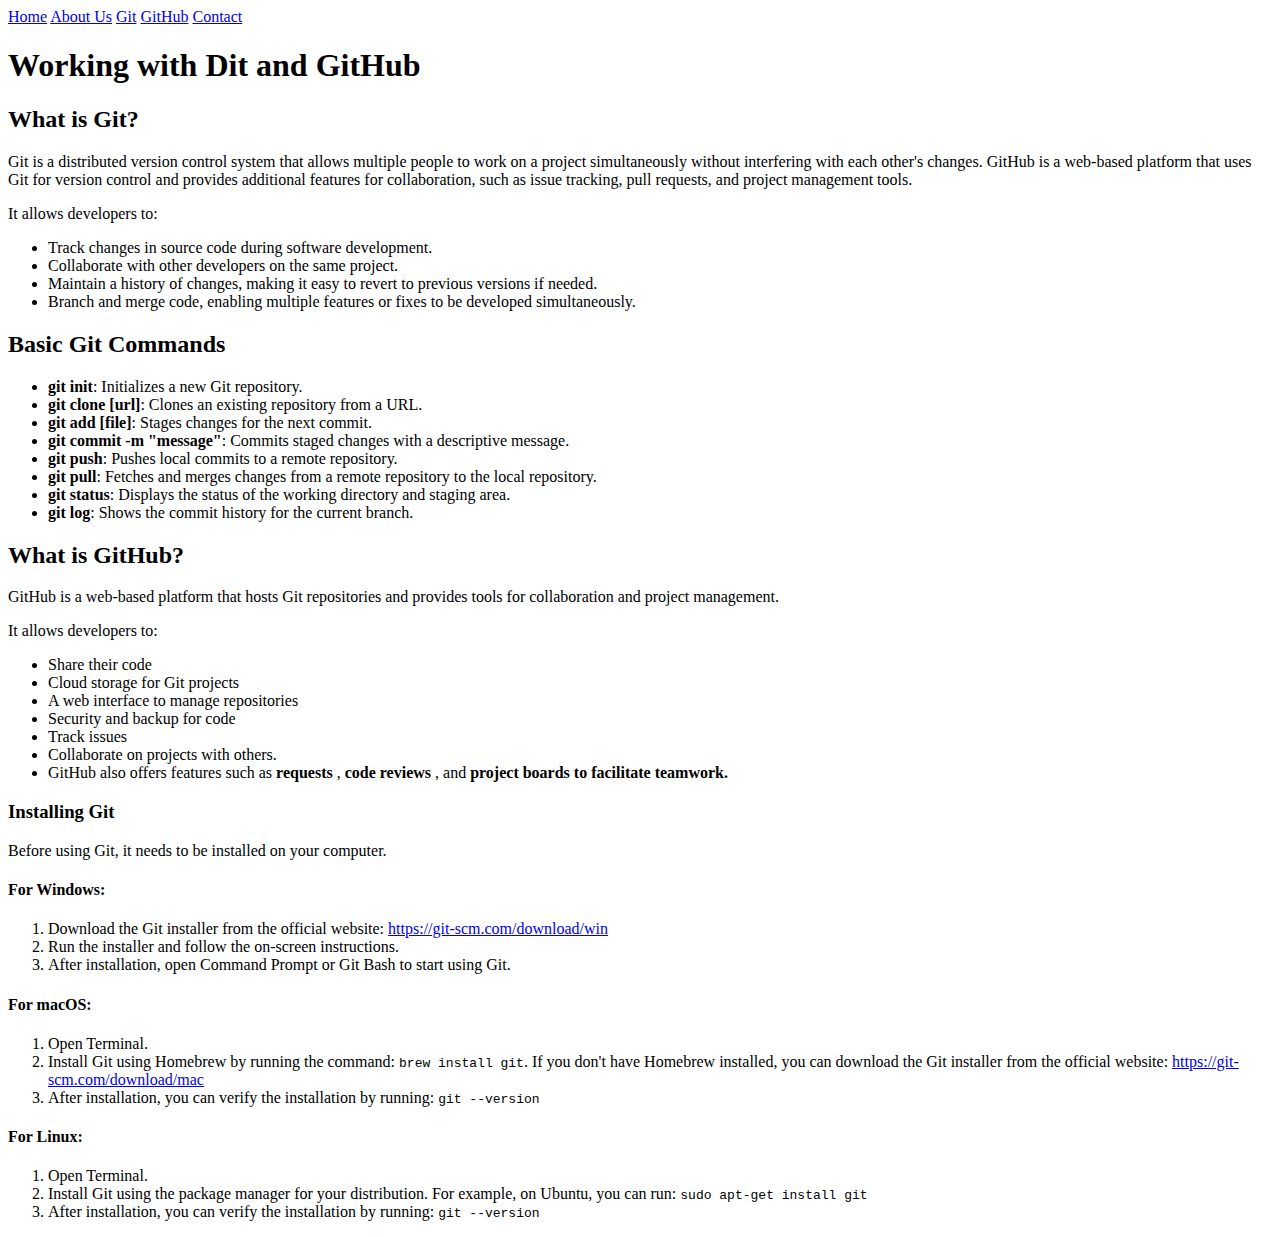
<file: git-basics/index.html>
<!DOCTYPE html>
<html lang="en">

<head>
    <meta charset="UTF-8">
    <meta name="viewport" content="width=device-width">
    <title>GIT AND GITHUB</title>
</head>

<body>
    <a href="index.html">Home</a>
    <a href="about.html">About Us</a>
    <a href="git.html">Git</a>
    <a href="github.html">GitHub</a>
    <a href="contact.html">Contact</a>



    <h1>Working with Dit and GitHub</h1>
    <h2> What is Git?</h2>
    <p>Git is a distributed version control system that allows multiple people to work on a project simultaneously
        without interfering with each other's changes. GitHub is a web-based platform that uses Git for version control
        and provides additional features for collaboration, such as issue tracking, pull requests, and project
        management tools.</p>

    <p>It allows developers to:</p>
    <ul>
        <li>Track changes in source code during software development.</li>
        <li>Collaborate with other developers on the same project.</li>
        <li>Maintain a history of changes, making it easy to revert to previous versions if needed.</li>
        <li>Branch and merge code, enabling multiple features or fixes to be developed simultaneously.</li>
    </ul>

    <h2>Basic Git Commands</h2>
    <ul>
        <li><strong>git init</strong>: Initializes a new Git repository.</li>
        <li><strong>git clone [url]</strong>: Clones an existing repository from a URL.</li>
        <li><strong>git add [file]</strong>: Stages changes for the next commit.</li>
        <li><strong>git commit -m "message"</strong>: Commits staged changes with a descriptive message.</li>
        <li><strong>git push</strong>: Pushes local commits to a remote repository.</li>
        <li><strong>git pull</strong>: Fetches and merges changes from a remote repository to the local repository.</li>
        <li><strong>git status</strong>: Displays the status of the working directory and staging area.</li>
        <li><strong>git log</strong>: Shows the commit history for the current branch.</li>
    </ul>

    <h2>What is GitHub?</h2>

    <p>GitHub is a web-based platform that hosts Git repositories and provides tools for collaboration and project
        management.</p>
    <p>It allows developers to: </p>
    <ul>
        <li>Share their code</li>
        <li> Cloud storage for Git projects</li>
        <li> A web interface to manage repositories </li>
        <li>Security and backup for code</li>
        <li>Track issues</li>
        <li>Collaborate on projects with others.</li>
        <li>GitHub also offers features such as <strong> requests </strong>, <strong>code reviews </strong>, and
            <strong>project boards to facilitate teamwork.</strong>
        </li>
    </ul>

    <h3>Installing Git</h3>
    <p>Before using Git, it needs to be installed on your computer.</p>

    <h4>For Windows:</h4>
    <ol>
        <li>Download the Git installer from the official website: <a
                href="https://git-scm.com/download/win">https://git-scm.com/download/win</a></li>
        <li>Run the installer and follow the on-screen instructions.</li>
        <li>After installation, open Command Prompt or Git Bash to start using Git.</li>
    </ol>

    <h4>For macOS:</h4>
    <ol>
        <li>Open Terminal.</li>
        <li>Install Git using Homebrew by running the command: <code>brew install git</code>. If you don't have Homebrew
            installed, you can download the Git installer from the official website: <a
                href="https://git-scm.com/download/mac">https://git-scm.com/download/mac</a></li>
        <li>After installation, you can verify the installation by running: <code>git --version</code></li>
    </ol>
    <h4>For Linux:</h4>
    <ol>
        <li>Open Terminal.</li>
        <li>Install Git using the package manager for your distribution. For example, on Ubuntu, you can run:
            <code>sudo apt-get install git</code>
        </li>
        <li>After installation, you can verify the installation by running: <code>git --version</code></li>
    </ol>






</body>

</html>
</file>
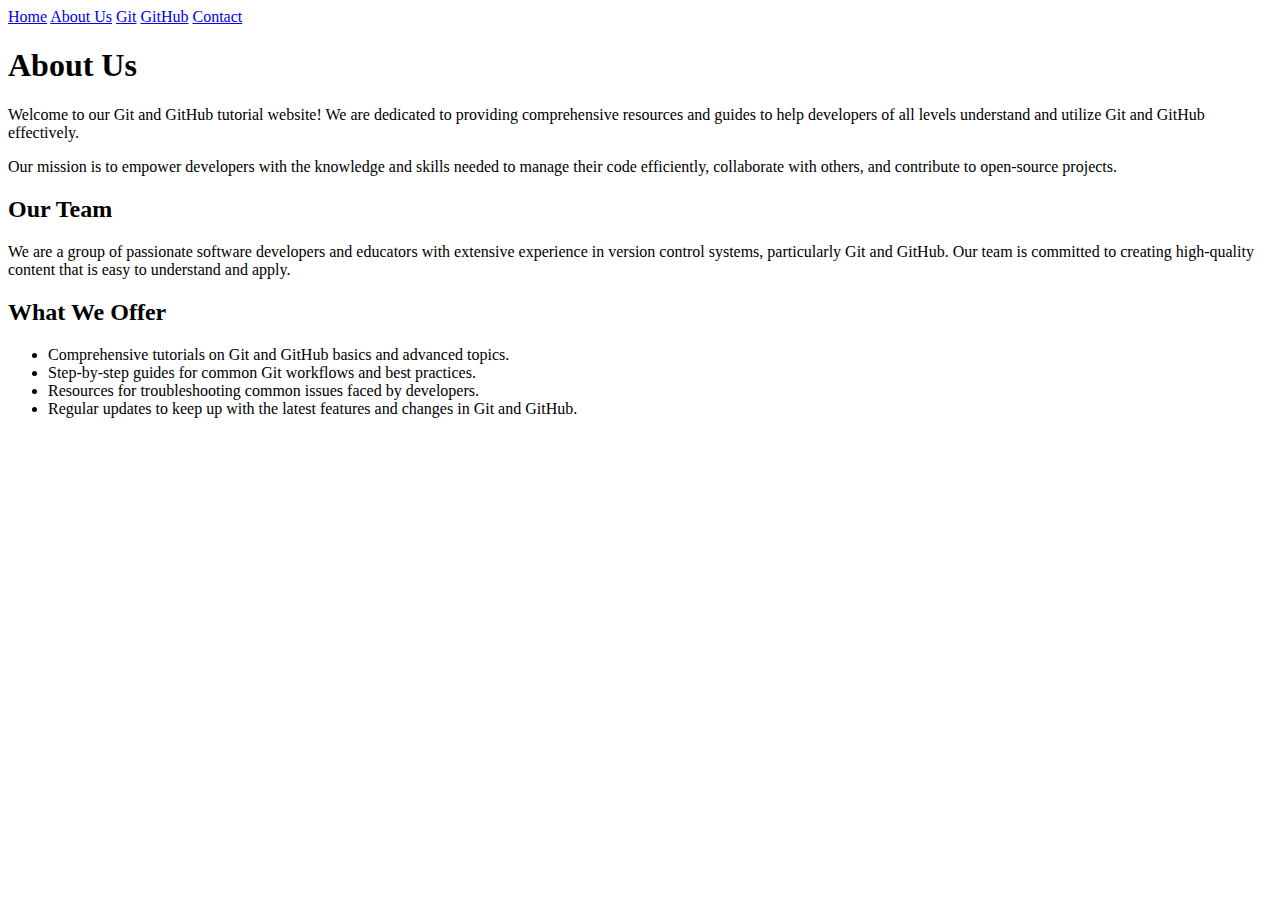
<file: git-basics/about.html>
<!DOCTYPE html>
<html lang="en">
<head>
    <meta charset="UTF-8">
    <meta name="viewport" content="width=device-width, initial-scale=1.0">
    <title>Document</title>
</head>
<body>
        <a href="index.html">Home</a>
        <a href="about.html">About Us</a>
        <a href="git.html">Git</a>
        <a href="github.html">GitHub</a>
        <a href="contact.html">Contact</a>
        
        

     

        <h1>About Us</h1>
        <p>Welcome to our Git and GitHub tutorial website! We are dedicated to providing comprehensive resources and guides to help developers of all levels understand and utilize Git and GitHub effectively.</p>
        <p>Our mission is to empower developers with the knowledge and skills needed to manage their code efficiently, collaborate with others, and contribute to open-source projects.</p>
        <h2>Our Team</h2>
        <p>We are a group of passionate software developers and educators with extensive experience in version control systems, particularly Git and GitHub. Our team is committed to creating high-quality content that is easy to understand and apply.</p>
        <h2>What We Offer</h2>
        <ul>
            <li>Comprehensive tutorials on Git and GitHub basics and advanced topics.</li>
            <li>Step-by-step guides for common Git workflows and best practices.</li>
            <li>Resources for troubleshooting common issues faced by developers.</li>
            <li>Regular updates to keep up with the latest features and changes in Git and GitHub.</li>
        </ul>
       
</body>
</html>
</file>
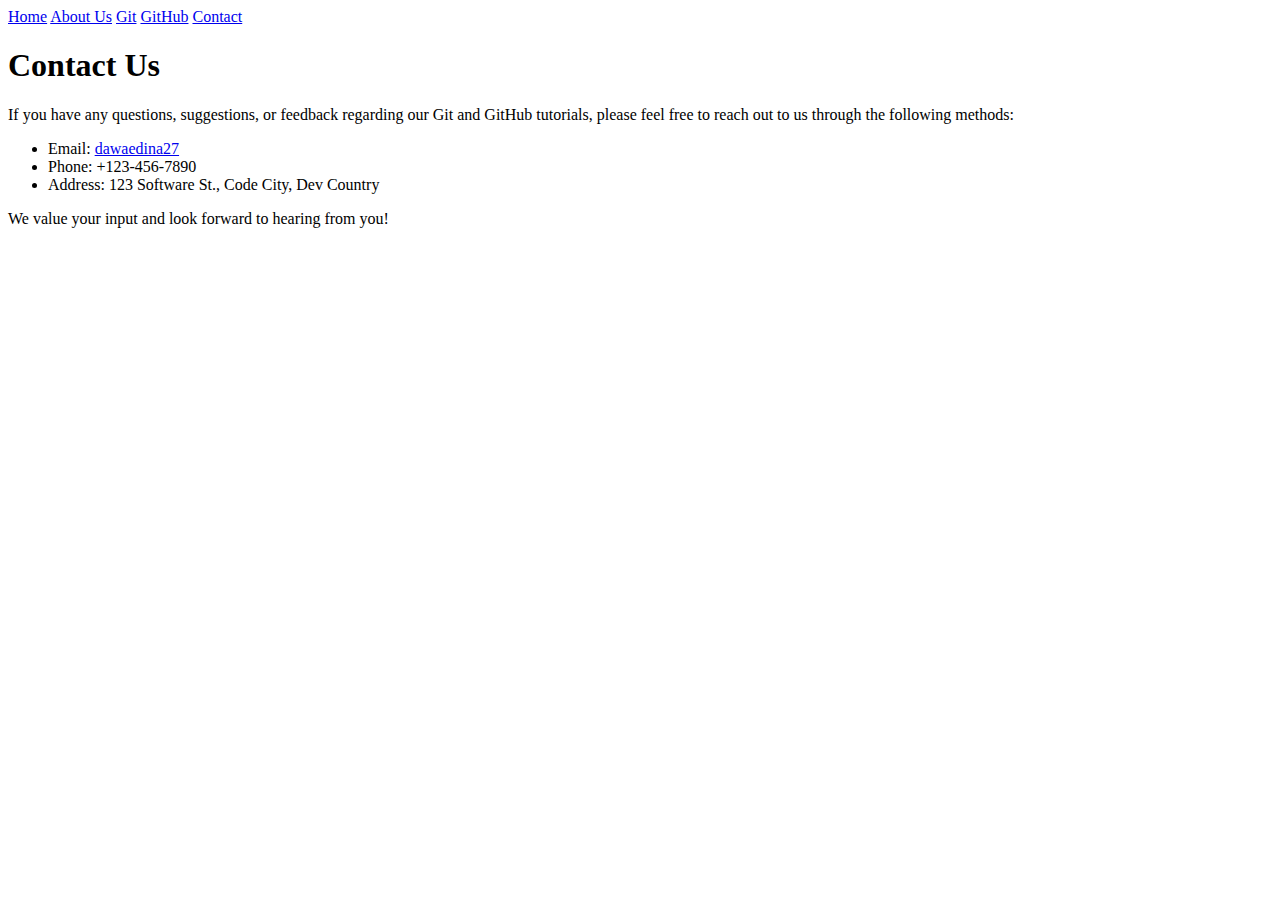
<file: git-basics/contact.html>
<!DOCTYPE html>
<html lang="en">
<head>
    <meta charset="UTF-8">
    <meta name="viewport" content="width=device-width, initial-scale=1.0">
    <title>Document</title>
</head>
<body>
        <a href="index.html">Home</a>
        <a href="about.html">About Us</a>
        <a href="git.html">Git</a>
        <a href="github.html">GitHub</a>
        <a href="contact.html">Contact</a>

        
        <h1>Contact Us</h1>
        <p>If you have any questions, suggestions, or feedback regarding our Git and GitHub tutorials, please feel free to reach out to us through the following methods:</p>
        <ul>
            <li>Email:
                <a href="mailto:dawaedina27@gmail.com">dawaedina27</a>
            </li>
            <li>Phone: +123-456-7890</li>
            <li>Address: 123 Software St., Code City, Dev Country</li>
        </ul>
        <p>We value your input and look forward to hearing from you!</p>

    
</body>
</html>
</file>
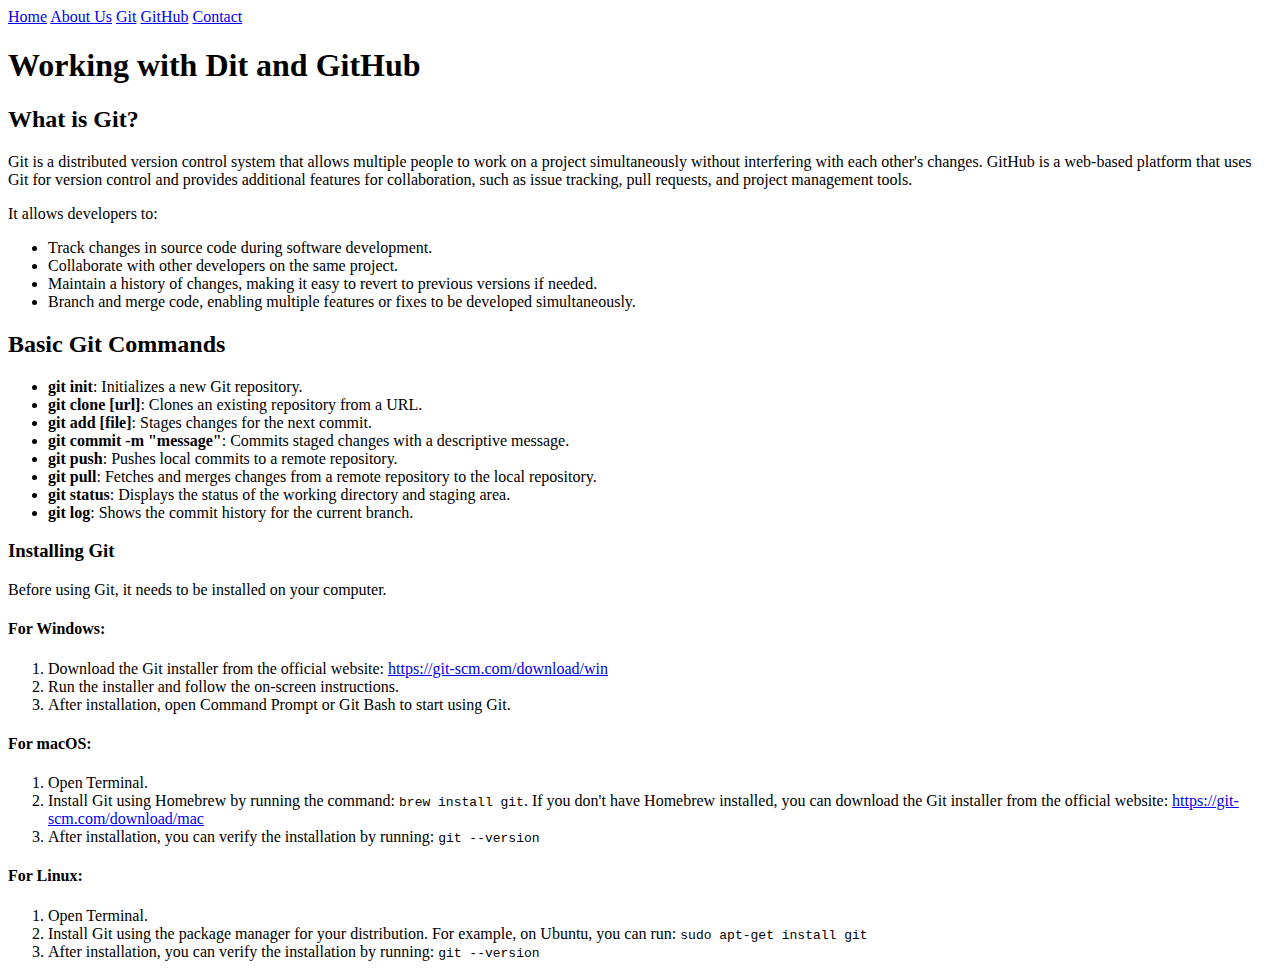
<file: git-basics/git.html>
<!DOCTYPE html>
<html lang="en">
    <head>
        <meta charset="UTF-8">
        <meta name="viewport" content="width=device-width">
        <title>GIT AND GITHUB</title>
    </head>
    <body>
        <a href="index.html">Home</a>
        <a href="about.html">About Us</a>
        <a href="git.html">Git</a>
        <a href="github.html">GitHub</a>
        <a href="contact.html">Contact</a>


    

        <h1>Working with Dit and GitHub</h1>
        <h2> What is Git?</h2>
        <p>Git is a distributed version control system that allows multiple people to work on a project simultaneously without interfering with each other's changes. GitHub is a web-based platform that uses Git for version control and provides additional features for collaboration, such as issue tracking, pull requests, and project management tools.</p>

        <p>It allows developers to:</p>
        <ul>
            <li>Track changes in source code during software development.</li>
            <li>Collaborate with other developers on the same project.</li>
            <li>Maintain a history of changes, making it easy to revert to previous versions if needed.</li>
            <li>Branch and merge code, enabling multiple features or fixes to be developed simultaneously.</li>
        </ul>

        <h2>Basic Git Commands</h2>
        <ul>
            <li><strong>git init</strong>: Initializes a new Git repository.</li>
            <li><strong>git clone [url]</strong>: Clones an existing repository from a URL.</li>
            <li><strong>git add [file]</strong>: Stages changes for the next commit.</li>
            <li><strong>git commit -m "message"</strong>: Commits staged changes with a descriptive message.</li>
            <li><strong>git push</strong>: Pushes local commits to a remote repository.</li>
            <li><strong>git pull</strong>: Fetches and merges changes from a remote repository to the local repository.</li>
            <li><strong>git status</strong>: Displays the status of the working directory and staging area.</li>
            <li><strong>git log</strong>: Shows the commit history for the current branch.</li>
        </ul>

        <h3>Installing Git</h3>
        <p>Before using Git, it needs to be installed on your computer.</p>

        <h4>For Windows:</h4>
        <ol>
            <li>Download the Git installer from the official website: <a href="https://git-scm.com/download/win">https://git-scm.com/download/win</a></li>
            <li>Run the installer and follow the on-screen instructions.</li>
            <li>After installation, open Command Prompt or Git Bash to start using Git.</li>
        </ol>

        <h4>For macOS:</h4>
        <ol>
            <li>Open Terminal.</li>
            <li>Install Git using Homebrew by running the command: <code>brew install git</code>. If you don't have Homebrew installed, you can download the Git installer from the official website: <a href="https://git-scm.com/download/mac">https://git-scm.com/download/mac</a></li>
            <li>After installation, you can verify the installation by running: <code>git --version</code></li>
        </ol>
        <h4>For Linux:</h4>
        <ol>
            <li>Open Terminal.</li>
            <li>Install Git using the package manager for your distribution. For example, on Ubuntu, you can run: <code>sudo apt-get install git</code></li>
            <li>After installation, you can verify the installation by running: <code>git --version</code></li>
        </ol>

        


        
        
    </body>
</html>
</file>
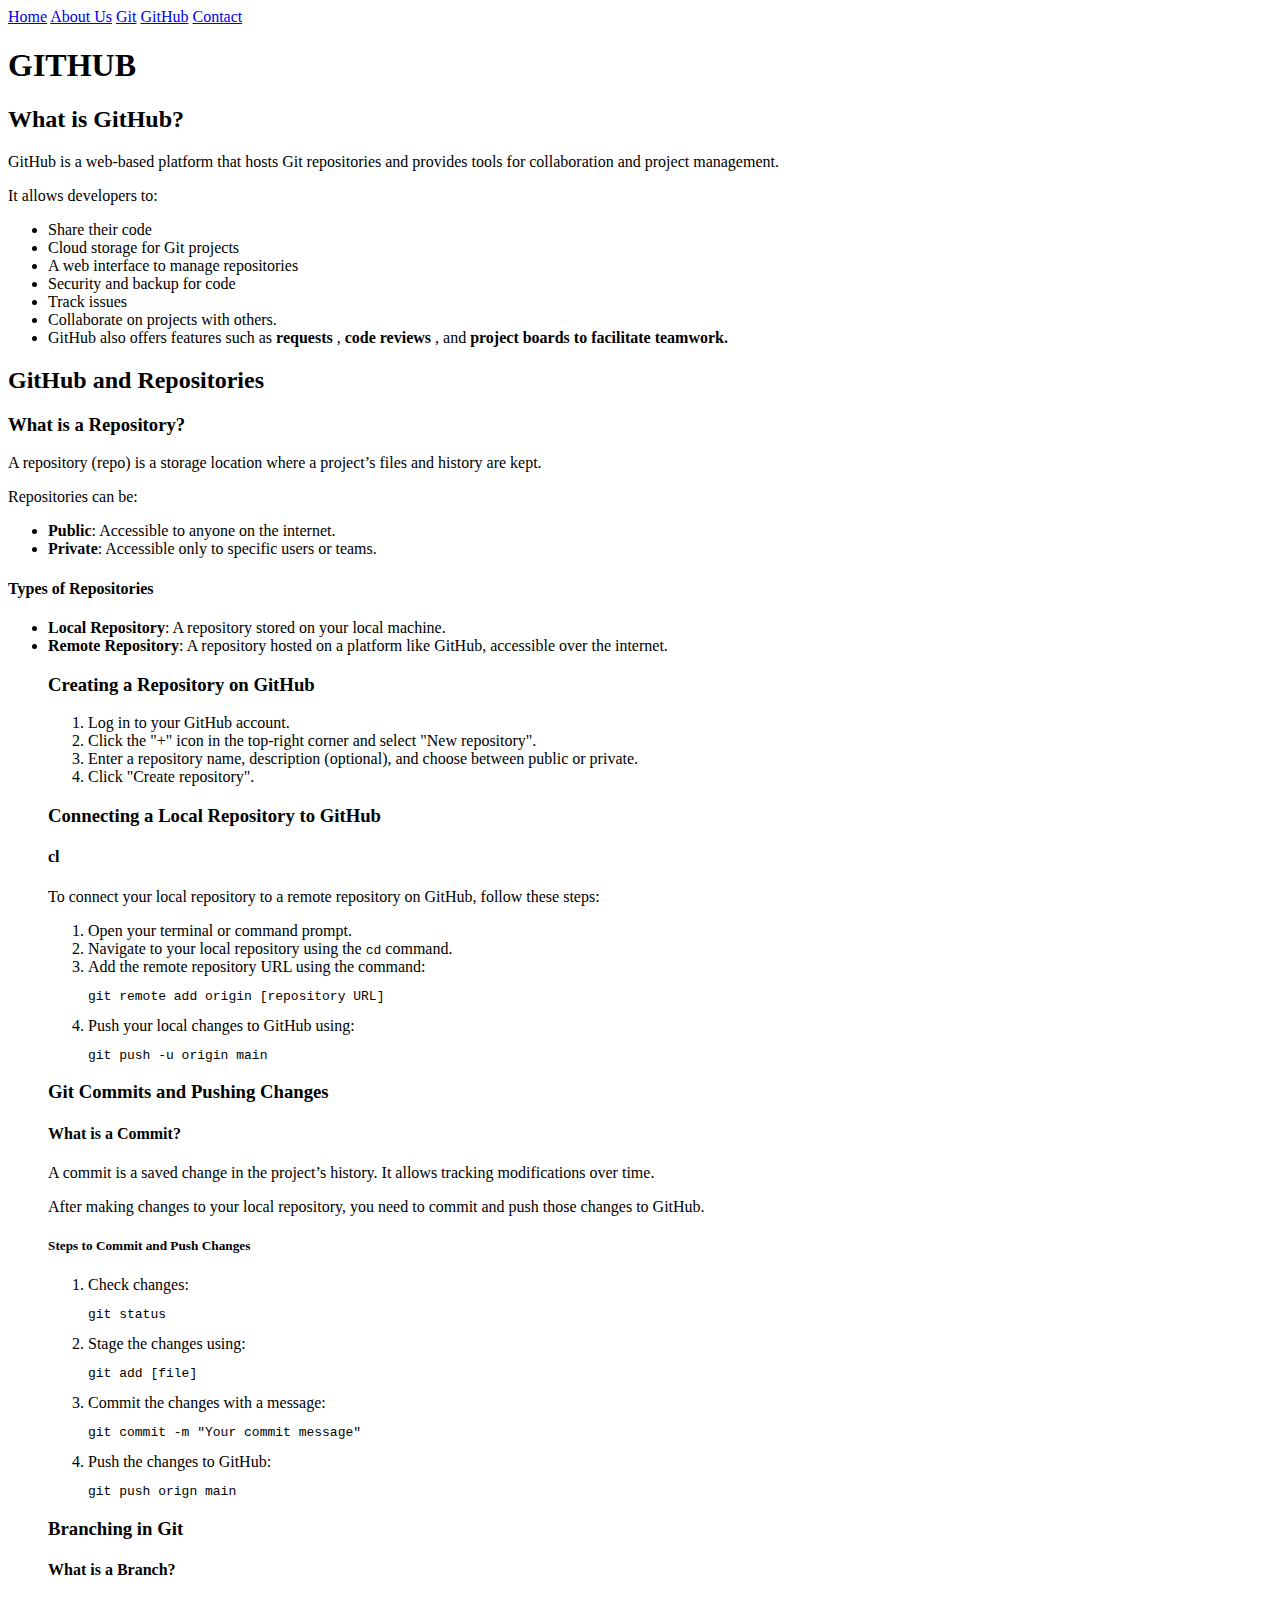
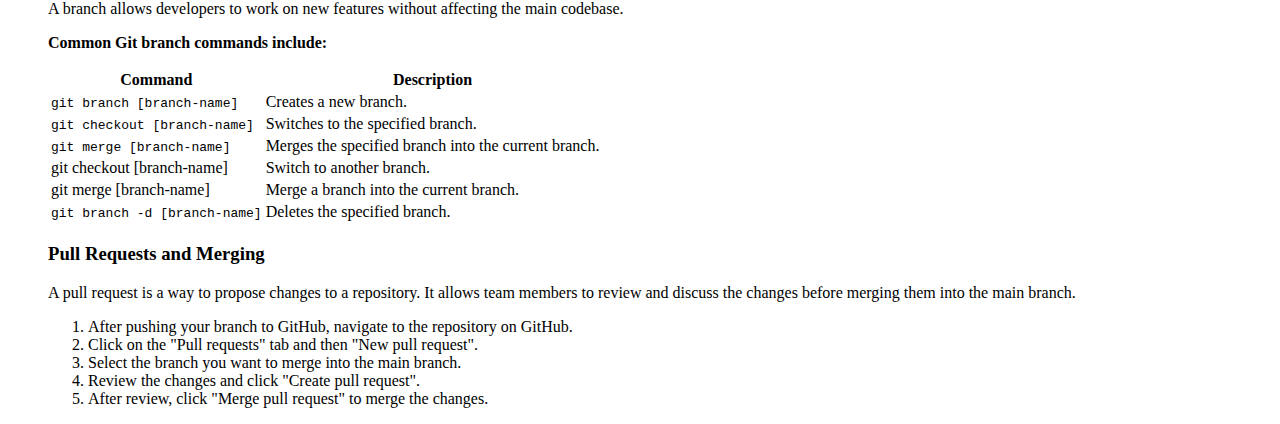
<file: git-basics/github.html>
<!DOCTYPE html>
<html lang="en">
    <head>
        <meta charset="UTF-8">
        <meta name="viewport" content="width=device-width">
        <title>GIT AND GITHUB</title>
    </head>
    <body>

        <a href="index.html">Home</a>
        <a href="about.html">About Us</a>
        <a href="git.html">Git</a>
        <a href="github.html">GitHub</a>
        <a href="contact.html">Contact</a>

        <h1>GITHUB</h1>


        <h2>What is GitHub?</h2>
    
        <p>GitHub is a web-based platform that hosts Git repositories and provides tools for collaboration and project management.</p>  
        <p>It allows developers to: </p> 
        <ul>
            <li>Share their code</li>
            <li> Cloud storage for Git projects</li>
            <li> A web interface to manage repositories </li>
            <li>Security and backup for code</li>
            <li>Track issues</li>   
            <li>Collaborate on projects with others.</li>
            <li>GitHub also offers features such as <strong> requests </strong>, <strong>code reviews </strong>, and <strong>project boards to facilitate teamwork.</strong></li>
        </ul>

        <h2>GitHub and Repositories</h2>
        <h3>What is a Repository?</h3>
        <p>A repository (repo) is a storage location where a project’s files and history are kept.</p>
        <p>Repositories can be:</p>
        <ul>
            <li><strong>Public</strong>: Accessible to anyone on the internet.</li>
            <li><strong>Private</strong>: Accessible only to specific users or teams.</li>
        </ul>

        <h4>Types of Repositories</h4>
        <ul>
            <li><strong>Local Repository</strong>: A repository stored on your local machine.</li>
            <li><strong>Remote Repository</strong>: A repository hosted on a platform like GitHub, accessible over the internet.</li>

       
            <h3>Creating a Repository on GitHub</h3>
        <ol>
            <li>Log in to your GitHub account.</li>
            <li>Click the "+" icon in the top-right corner and select "New repository".</li>
            <li>Enter a repository name, description (optional), and choose between public or private.</li>
            <li>Click "Create repository".</li>
        </ol>
        
        <h3>Connecting a Local Repository to GitHub</h3>
        <h4>cl</h4>
        <p>To connect your local repository to a remote repository on GitHub, follow these steps:</p>
        <ol>
            <li>Open your terminal or command prompt.</li>
            <li>Navigate to your local repository using the <code>cd</code> command.</li>
            <li>Add the remote repository URL using the command:
                <pre><code>git remote add origin [repository URL]</code></pre>
            </li>
            <li>Push your local changes to GitHub using:
                <pre><code>git push -u origin main</code></pre>
            </li>
        </ol>

        <h3>Git Commits and Pushing Changes</h3>
        <h4>What is a Commit?</h4>
        <p>A commit is a saved change in the project’s history. It allows tracking modifications over time.</p>
       
        <p>After making changes to your local repository, you need to commit and push those changes to GitHub.</p>
        <h5>Steps to Commit and Push Changes</h5>
        <ol>
            <li>Check changes:
                <pre><code>git status</code></pre>
            </li>
            <li>Stage the changes using:
                <pre><code>git add [file]</code></pre>
            </li>
            <li>Commit the changes with a message:
                <pre><code>git commit -m "Your commit message"</code></pre>
            </li>
            <li>Push the changes to GitHub:
                <pre><code>git push orign main</code></pre>
            </li>
        </ol>

            <h3>Branching in Git</h3>
            <h4>What is a Branch?</h4>
            <p>A branch allows developers to work on new features without affecting the main codebase.</p>
        
            <p><strong>Common Git branch commands include:</strong></p>
            <table>
                <tr>
                    <th>Command</th>
                    <th>Description</th>
                </tr>
                <tr>
                    <td><code>git branch [branch-name]</code></td>
                    <td>Creates a new branch.</td>
                </tr>
                <tr>
                    <td><code>git checkout [branch-name]</code></td>
                    <td>Switches to the specified branch.</td>
                </tr>
                <tr>
                    <td><code>git merge [branch-name]</code></td>
                    <td>Merges the specified branch into the current branch.</td>
                </tr>
                <tr>
                    <td>git checkout [branch-name]</td>
                    <td>Switch to another branch.</td>
                </tr>
                <tr>
                    <td>git merge [branch-name]</td>
                    <td>Merge a branch into the current branch.</td>
                </tr>

                <tr>
                    <td><code>git branch -d [branch-name]</code></td>
                    <td>Deletes the specified branch.</td>
                </tr>

            </table>
        <h3>Pull Requests and Merging</h3>
        <p>A pull request is a way to propose changes to a repository. It allows team members to review and discuss the changes before merging them into the main branch.</p>
        <ol>    
            <li>After pushing your branch to GitHub, navigate to the repository on GitHub.</li>
            <li>Click on the "Pull requests" tab and then "New pull request".</li>
            <li>Select the branch you want to merge into the main branch.</li>
            <li>Review the changes and click "Create pull request".</li>
            <li>After review, click "Merge pull request" to merge the changes.</li>
        </ol>

    </body>
</html>
</file>
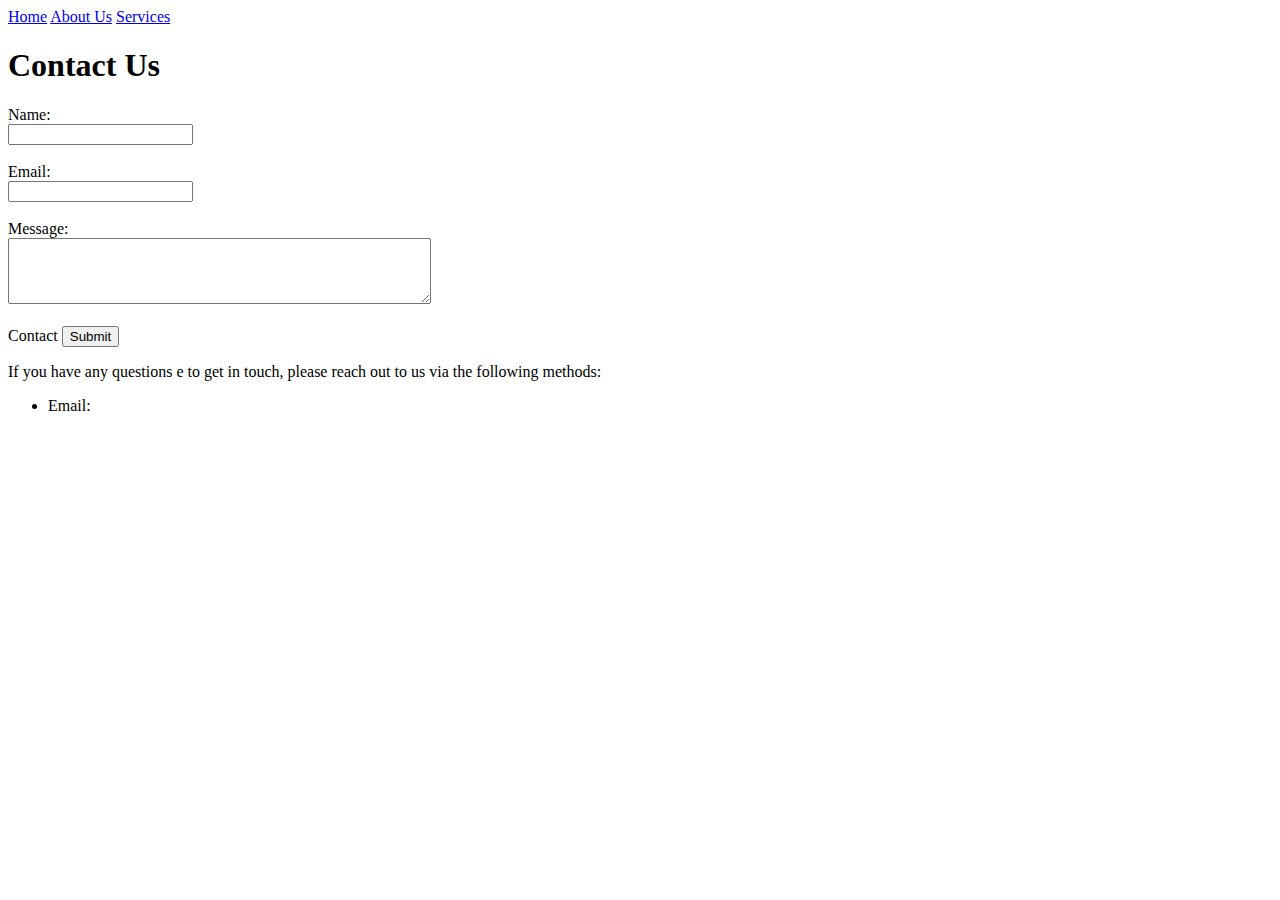
<file: html-basics/contact us.html>
<!DOCTYPE html>
<html lang="en">
<head>
    <meta charset="UTF-8">
    <meta name="viewport" content="width=device-width, initial-scale=1.0">
    <title>Document</title>
</head>
<body>
    <a href="index.html" target="_blank">Home</a>
    <a href="aboutus.html" target="_blank">About Us</a>
    <a href="services.html" target="_blank">Services</a>
    <h1>Contact Us</h1>

    <form action="/submit" method="post">
        <label for="name">Name:</label><br>
        <input type="text" id="name" name="name" required><br><br>

        <label for="email">Email:</label><br>
        <input type="email" id="email" name="email" required><br><br>

        <label for="message">Message:</label><br>
        <textarea id="message" name="message" rows="4" cols="50" required></textarea><br><br>

        <label for "Supplier Contact:>Contact</label>
        <input type="submit" value="Submit">

    <p>If you have any questions e to get in touch, please reach out to us via the following methods:</p>
    <ul>
        <li>Email:  
    
</body>
</html>
</file>
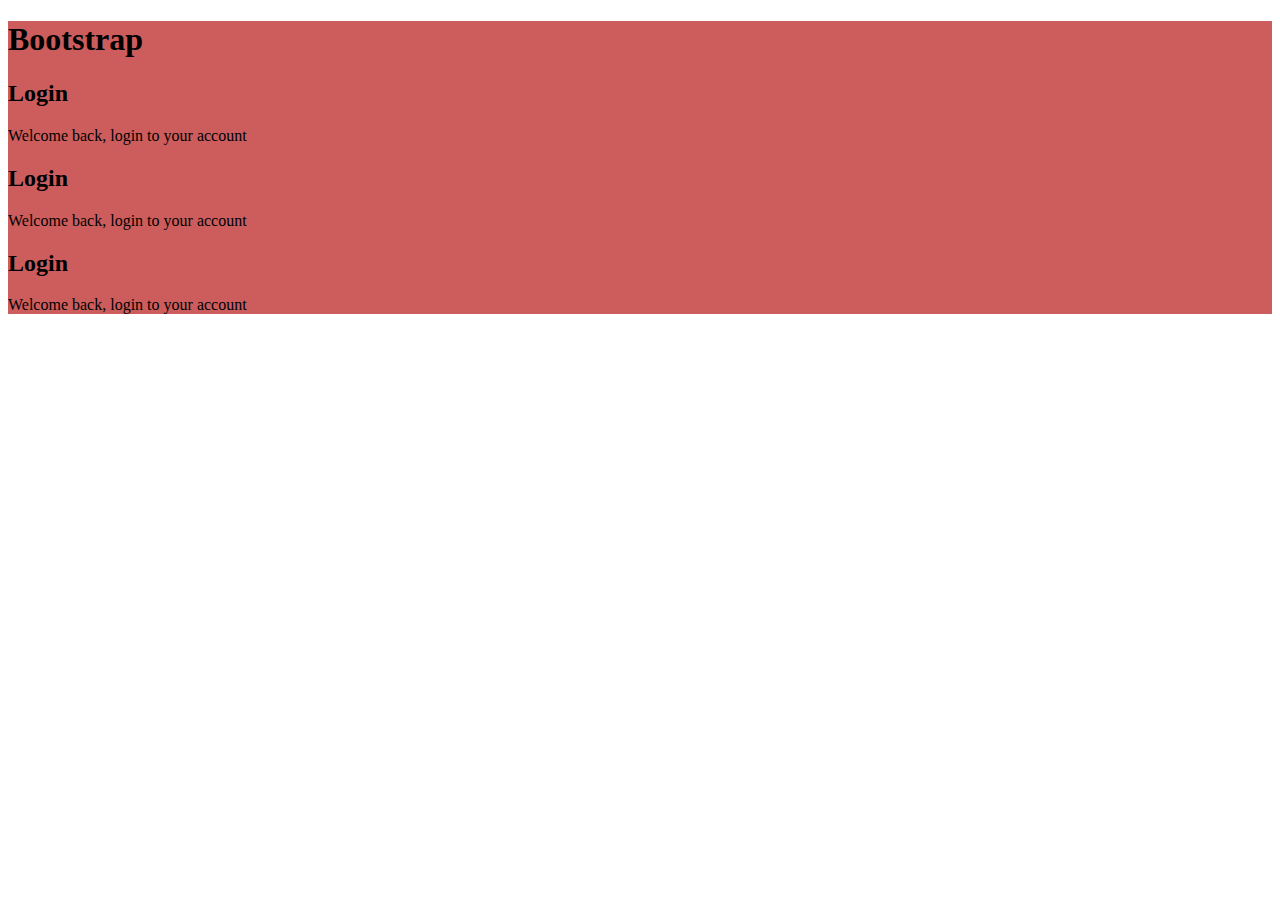
<file: bootstrap-basics/pages/auth/login.html>
<!DOCTYPE html>
<html lang="en">

<head>
    <meta charset="utf-8">
    <meta name="viewport" content="width=device-width, initial-scale=1">
    <title>Karibu Login Page</title>
    <link href="https://cdn.jsdelivr.net/npm/bootstrap@5.3.8/dist/css/bootstrap.min.css" rel="stylesheet"
        integrity="sha384-sRIl4kxILFvY47J16cr9ZwB07vP4J8+LH7qKQnuqkuIAvNWLzeN8tE5YBujZqJLB" crossorigin="anonymous">
</head>

<body>
    <!-- Container -->

    <!-- <div class="container bg-info">
        <h1>Bootstrap</h1>
    </div> -->

    <div class="container text-white pt-4 pb-4 m-4" style="background-color: #cd5d5d;">
        <h1 class="text-primary">Bootstrap</h1>
        <div>
            <div class="row">

                <!-- column 1 -->
                <div class="col-4 bg-success">
                    <h2>Login</h2>
                    <p>Welcome back, login to your account</p>
                </div>

                <!-- column 2 -->
                <div class="col-4 bg-danger">
                    <h2>Login</h2>
                    <p>Welcome back, login to your account</p>
                </div>

                <!-- column 3 -->
                <div class="col-4 bg-primary">
                    <h2>Login</h2>
                    <p>Welcome back, login to your account</p>
                </div>
            </div>


            <!-- this is a javascript link from bootstrap website -->
            <script src="https://cdn.jsdelivr.net/npm/bootstrap@5.3.8/dist/js/bootstrap.bundle.min.js"
                integrity="sha384-FKyoEForCGlyvwx9Hj09JcYn3nv7wiPVlz7YYwJrWVcXK/BmnVDxM+D2scQbITxI"
                crossorigin="anonymous"></script>
</body>

</html>
</file>
